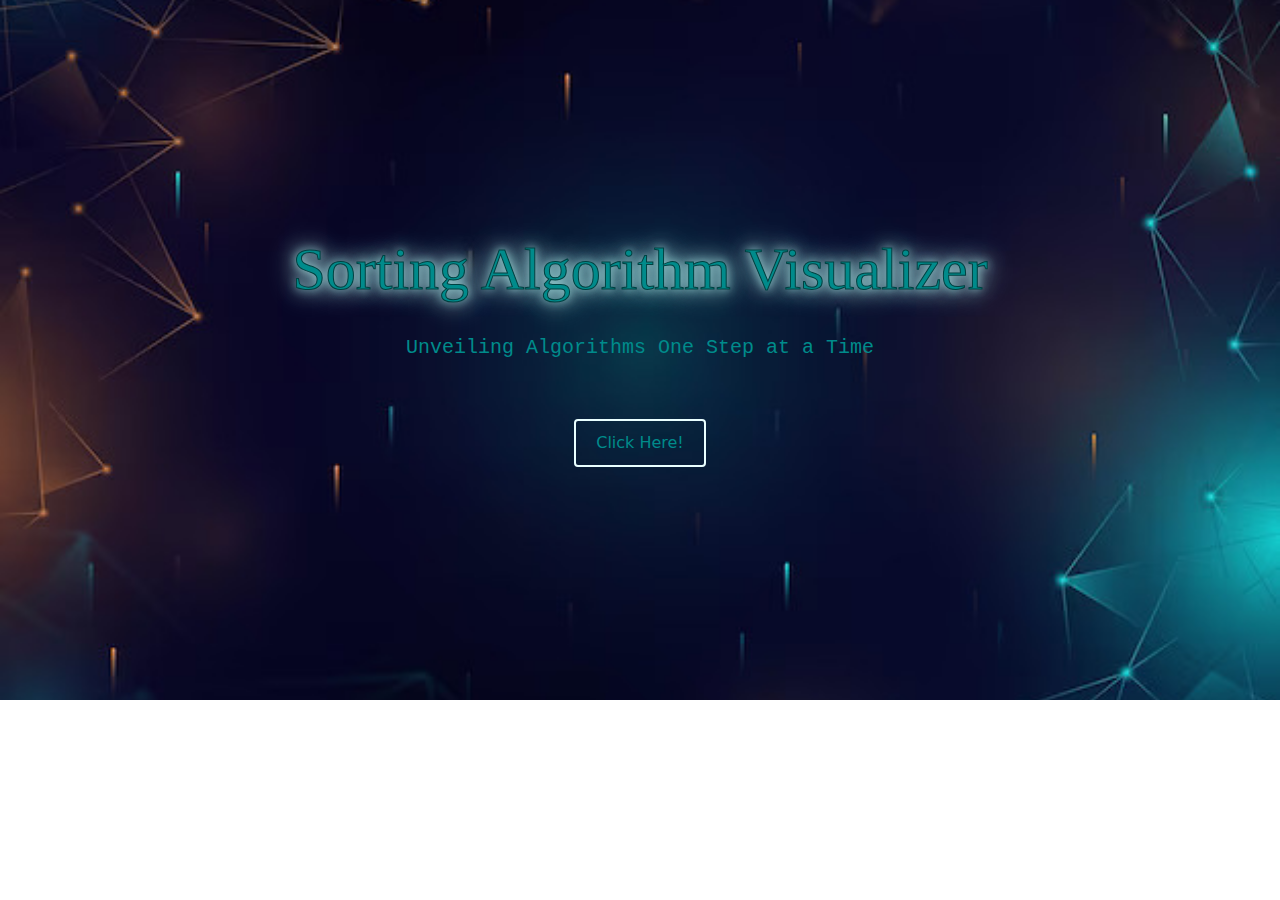
<file: index.html>
<!DOCTYPE html>
<html lang="en">
<head>
    <title>Sorting Algorithm Visualizer</title>
    <link rel="stylesheet" href="sorting.css">
    <link rel="preconnect" href="https://fonts.gstatic.com">
    <link href="https://fonts.googleapis.com/css2?family=Poppins:wght@300;400;500;600&display=swap" rel="stylesheet">
    <link href="https://fonts.googleapis.com/css2?family=Roboto:wght@300;400;500;600&display=swap" rel="stylesheet">
    <link rel="stylesheet" href="https://cdnjs.cloudflare.com/ajax/libs/twitter-bootstrap/5.1.3/css/bootstrap.min.css">
</head>
<body>
    <header>
        <div class="header">
          <h1 class="title text-bordered-glow">Sorting Algorithm Visualizer</h1>
          <p class="tagline">Unveiling Algorithms One Step at a Time</p>
          <button class="click-here button-outline " id="click-here"> Click Here!</button>
        </div>
        
      </header>
      <footer>
        <script src="https://code.jquery.com/jquery-3.6.0.min.js"></script>
        <script src="sorting.js"></script>
       </footer>
</body>
</html>
</file>
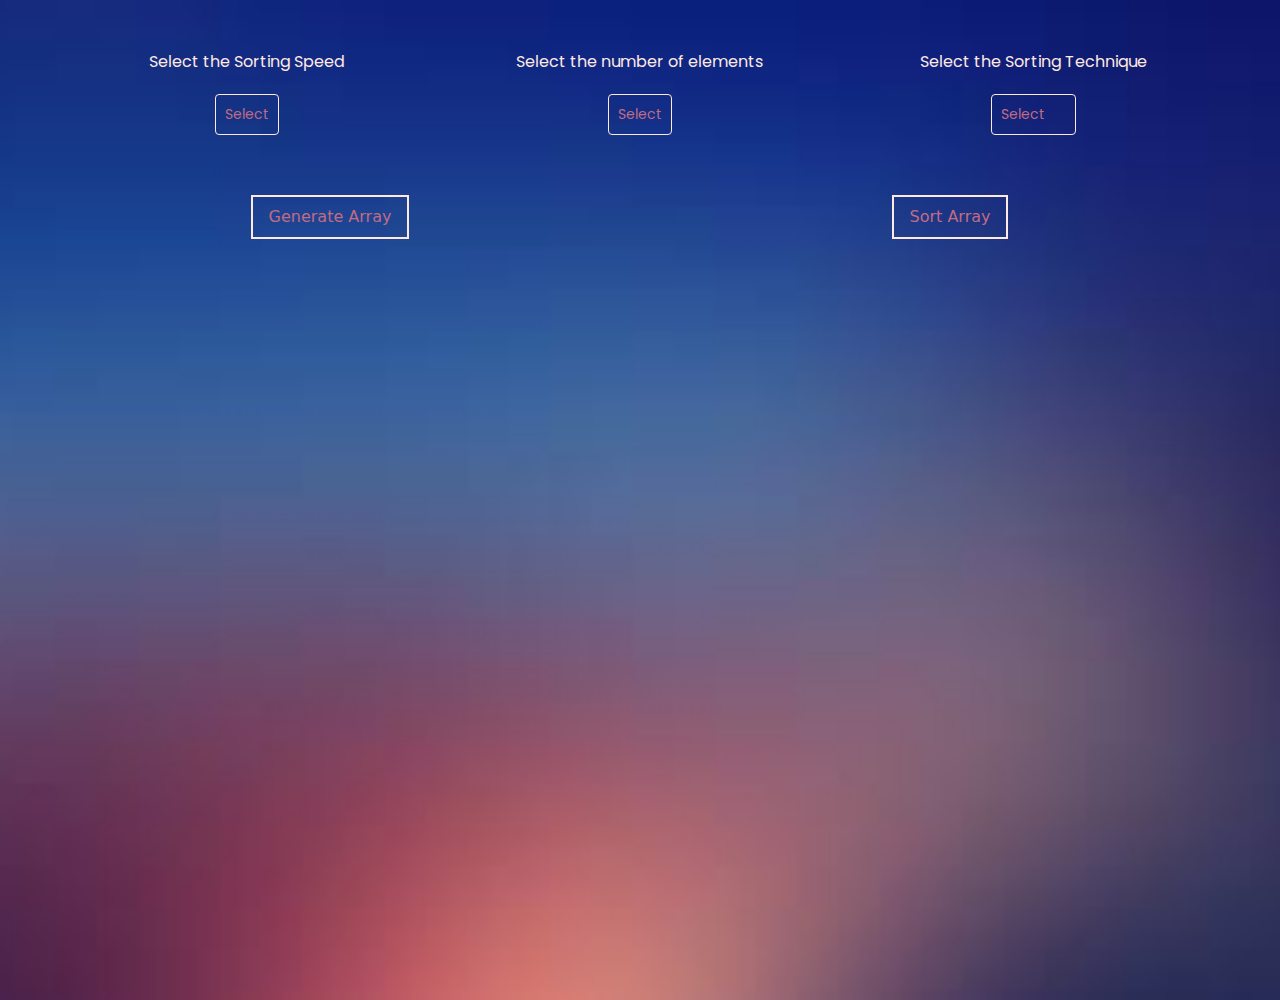
<file: index2.html>
<!DOCTYPE html>
<html lang="en">
<head>
    <title>Sorting Algorithm Visualizer</title>
    <link rel="stylesheet" href="sorting.css">
    <link rel="preconnect" href="https://fonts.gstatic.com">
    <link href="https://fonts.googleapis.com/css2?family=Poppins:wght@300;400;500;600&display=swap" rel="stylesheet">
    <link href="https://fonts.googleapis.com/css2?family=Roboto:wght@300;400;500;600&display=swap" rel="stylesheet">
    <link rel="stylesheet" href="https://cdnjs.cloudflare.com/ajax/libs/twitter-bootstrap/5.1.3/css/bootstrap.min.css">
</head>
<body>
   <main>
    <div class="baap">
    <div class="control-container d-flex justify-content-between  ">
             <div class="sorting-speed col-md-4 ">
                <label for="sorting-speed">Select the Sorting Speed</label>
                <br>
                <select class="sorting-speed myselect" id="sorting-speed">
                    <option value="select" selected>Select</option>
                    <option value="0.25">0.25x</option>
                    <option value="0.5">0.5x</option>
                    <option value="0.75">0.75x</option>
                    <option value="1.00">1.00x</option>
                    <option value="1.25">1.25x</option>
                    <option value="1.50">1.50x</option>
                    <option value="1.75">1.75x</option>
                    <option value="2.00">2.00x</option>
                  </select>
             </div>
            
             <div class="element-number col-md-4" >
                <label for="element-number">Select the number of elements</label>
                <br>
              <select class="element-number myselect" id="element-number">
                <option value="select"selected>Select</option>
                <option value="5">5</option>
                <option value="10">10</option>
                <option value="15">15</option>
                <option value="20">20</option>
              </select>
             </div>
              

             <div class="sorting-tech col-md-4">
                <label for="sorting-tech">Select the Sorting Technique</label>
                <br>
                <select class="sorting-tech myselect" id="sorting-tech">
                    <option value="Select"selected>Select</option>
                    <option value="Bubble">Bubble</option>
                    <option value="Selection">Selection</option>
                    <option value="Insertion">Insertion</option>
                    <option value="Merge">Merge</option>
                    <option value="Quick">Quick</option>
                  </select>
                </div>
              
        </div>
        
        <div class="generate d-flex justify-content-between ">
            <div class="col-md-6"><button class="generate-array">Generate Array</button></div>
            
            <div class="col-md-6"><button class="reshuffle">Sort Array</button></div>
        </div>

        <div class="array-container">
          ...
</div>

      </div>


        
   </main>
   <footer>
    <script src="https://code.jquery.com/jquery-3.6.0.min.js"></script>
    <script src="sorting.js"></script>
   </footer>
</body>
</html>
</file>
<file: sorting.css>
.header {
    height: 700px; /* Increase the height to your desired value */
    background-image: url("bc2.jpg"); /* Replace with your image path */
    background-repeat: no-repeat;
    background-size: cover;
    background-position: center;
    color: darkcyan;
     /* Align the text to the center horizontally */
    display: flex; /* Use flexbox for vertical alignment */
    align-items: center; /* Align the text vertically in the center */
    justify-content: center; /* Align the text horizontally in the center */
    display: flex;
    flex-direction: column;
     

}
  .title{
    font-family :cursive ;
    font-size: 60px; 
  }

  .tagline {
    font-family :'Courier New', Courier, monospace;
    display: block;
    margin-top: 20px; /* Adjust the margin as needed */
    font-size: 20px; 
}

.text-bordered-glow {
    color: darkcyan;
    text-shadow: 0 0 10px rgb(167, 228, 228), 0 0 20px rgb(167, 228, 228), 0 0 30px rgb(167, 228, 228); /* Adjust the shadow color and size */
    -webkit-text-stroke: 1px rgb(0, 65, 65); /* Adjust the stroke color and width */
    
  }


.click-here{
    margin-top: 40px;
}




.button-outline {
    background-color: transparent;
    color: darkcyan;
    padding: 10px 20px;
    border: 2px solid #E9FFFF;
    border-radius: 4px;
    cursor: pointer;
    transition: background-color 0.3s ease;
  }
  
  .button-outline:hover {
    background-color: #91ffff;
    color: #fff;
  }





.baap{
    background-image: url("bgidk.jpeg"); /* Replace with your image path */
    background-repeat: no-repeat;
    background-size: cover;
    background-position: center;
    height: 1000px;
}

.control-container{
    text-align: center;
    padding: 50px;
    font-family: 'Poppins', sans-serif;
    color: #ffe9e3;
    
}


.generate{
    text-align: center;
    color: #34495e;
    padding: 10px 20px;

}

.myselect {
    margin-top: 20px;
    /* Custom background color */
    background-color: transparent;
    /* Custom font styles */
    font-family: 'Poppins', sans-serif;
    font-size: 14px;
    /* Custom border styles */
    border: 1px solid #ffe9e3;
    border-radius: 4px;
    /* Custom padding */
    padding: 9px;
    /* Custom dropdown arrow */
    appearance: none;
    -webkit-appearance: none;
    -moz-appearance: none;
    color: #c06c84;
  }
  
  .myselect:hover {
    /* Add hover styles */
    border-color: #c35bff; /* Custom border color on hover */
    color: #c35bff;
    /* Add any additional hover styles as desired */
  }
  

  .generate-array,.reshuffle{
    color: #c06c84;
  }

button {
    background-color:transparent ;
    font-family: 'Poppins', sans-serif;
    margin-top: 50px;
    color:#ffe9e3;
    padding: 8px 16px;
    border: none;
    border-radius: 20px;
    cursor: pointer;
    transition: background-color 0.3s ease;
    border: 2px solid #ffe9e3;
  }
  
  button:hover {
    background-color: #34044b;
    box-shadow: 0 0 15px rgba(53, 243, 218, 0.3);
  }
  
  select {
    border-radius: 4px;
  }

  .bar {
    width: 30px;
    height: 100px; 
    margin: 10px;
    display: inline-block;
    background-color: #fad3cf;
    transition: filter 0.3s ease;
    border-radius: 8px;
}

.bar.sorted {
    filter: grayscale(100%);
  }

.array-container {
    text-align: center;
    padding-top: 50px;
}

.comparing{
    background-color: #34044b;
}

.merging{
    background-color: #34044b;
}
</file>
